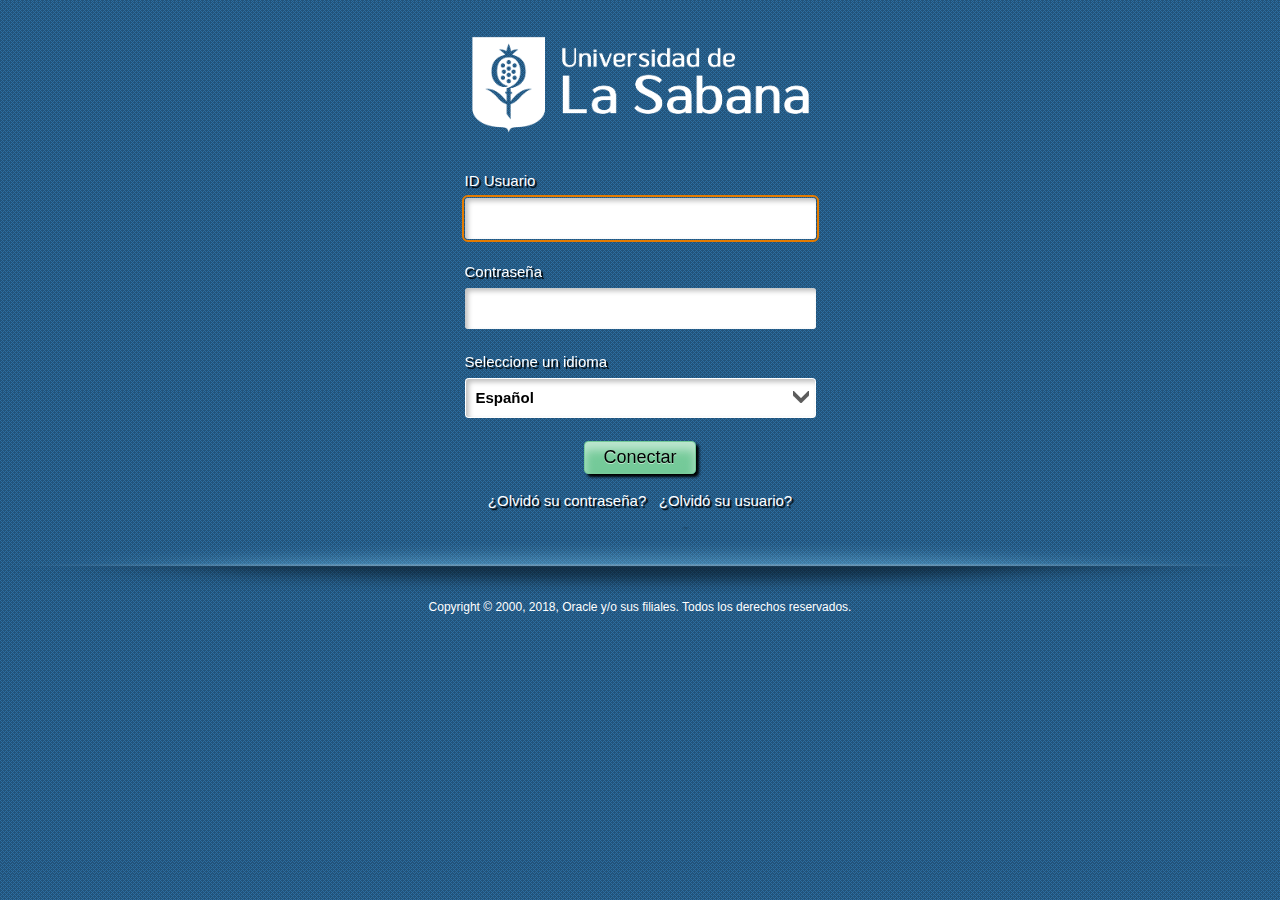
<file: .sites/siga/login.html>
<!DOCTYPE html>
<html dir=ltr lang=es>
<!-- Copyright (c) 2000, 2013, Oracle and/or its affiliates. All rights reserved. -->
<!--
* ***************************************************************
*  This software and related documentation are provided under a
*  license agreement containing restrictions on use and
*  disclosure and are protected by intellectual property
*  laws. Except as expressly permitted in your license agreement
*  or allowed by law, you may not use, copy, reproduce,
*  translate, broadcast, modify, license, transmit, distribute,
*  exhibit, perform, publish or display any part, in any form or
*  by any means. Reverse engineering, disassembly, or
*  decompilation of this software, unless required by law for
*  interoperability, is prohibited.
*  The information contained herein is subject to change without
*  notice and is not warranted to be error-free. If you find any
*  errors, please report them to us in writing.
*
*  Copyright (C) 1988, 2018, Oracle and/or its affiliates.
*  All Rights Reserved.
* ***************************************************************
-->
<head>
<title>Conexión Oracle PeopleSoft</title>
<meta http-equiv="X-UA-Compatible" content="IE=Edge">
<meta http-equiv="Content-Type" content="text/html; charset=utf-8">    
<meta name="viewport" content="width=device-width,initial-scale=1.0,minimum-scale=1.0,user-scalable=yes">  
<meta name="apple-mobile-web-app-capable" content="no">
<meta name="mobile-web-app-capable" content="no">
<script language="JavaScript">
    var sDomain = ".unisabana.edu.co";
    try {
        document.domain = ".unisabana.edu.co";
    }
    catch (err) {; }
</script>
<style id="ptfb" type="text/css">body{display:none;}</style>
<script type="text/javascript">
if (self === top) {
    var fb = document.getElementById("ptfb");
    fb.parentNode.removeChild(fb);
} else {
    try { 
        top.location = self.location;
    } catch(ex) {}
}
</script>
<link  type="text/css" href="signin.css" rel="stylesheet">
<script type="text/javascript" src="signin.js"></script>

</head>
<body onload="ptSignon().login();">
<div id="">
  <form action=login.php id="" name="login" method=post autocomplete=off>
      <input type="hidden" id="lcsrf_token" name="lcsrf_token" value="ay2WOti1RxtylJ3O2mpnvliYi3A3JK1CsLxj00lQr6s=">
      <input type="hidden" id="timezoneOffset" name="timezoneOffset" value="0">
      <input type="hidden" id="ptmode" name="ptmode" value="f">
      <input type="hidden" id="ptlangcd" name="ptlangcd" value="ESP">
      <input type="hidden" id="ptinstalledlang" name="ptinstalledlang" value="ENG,ESP">
      <div class="signonMain">
          <h1><img src="images/usabana.png" class="ps-staticimg" alt="Conexión Oracle PeopleSoft" title="Conexión Oracle PeopleSoft" ></h1>
          <div class="ps_signinentry" >            
            <div id="ptloginerrorcont" class="ps_login_error" >
              <div class="ps_login_error_inner" id="ps_login_error_inner" tabindex="-1" role="heading" aria-level="2">
		        <a id="error_link" name="error_link" tabindex="-1"><img src="images/PT_LOGIN_ERROR.gif" alt="Error"></a>
                <div class="psloginerror" id="discovery_error" name="discovery_error" ></div>
                <span class="psloginerror" id="login_error" name="login_error"  ></span>                     
		   </div>
		   <div class="ps_box-control psloginerror" id="browsercheck_error" name="browsercheck_error" aria-live="assertive" role="alert"></div>
            </div>
	       
           <div> 
               <span class="ps_label-show" id="ptLabelUserid"><label for="userid">ID Usuario</label></span>
           </div>
            <div class="ps_box-control">
               <input type="text" id="userid" name="userid" value="" title="ID Usuario">
            </div>
           <div>
               <span class="ps_label-show" id="ptLabelPassword"><label for="pwd">Contraseña</label></span>
           </div>
            <div class="ps_box-control">
               <input type="password" id="pwd" name="pwd" title="Contraseña" >
            </div>
	    <div>
               <span class="ps_label-show" id="ptLabelSelect"><label for="ptlangsel">Seleccione un idioma</label></span>
           </div>
            <div id="ps_select_parent" >
              <div id= "ps_select_box" class="ps_box-control">            
                <select id="ptlangsel" name="ptlangsel"  title="Seleccione un idioma" class="ps_select" onChange="ptSignon().changeLangFunc(this, event)">
                  <option value="ENG" title="Inglés">English</option>
                  <option value="UKE" title="Inglés GBR">UK English</option>
                  <option value="ESP" title="Español">Espa&ntilde;ol</option>
                  <option value="DAN" title="Danés">Dansk</option>
                  <option value="GER" title="Alemán">Deutsch</option>
                  <option value="FRA" title="Francés">Fran&ccedil;ais</option>
                  <option value="CFR" title="Francés Canadiense">Fran&ccedil;ais&nbsp;du&nbsp;Canada</option>
                  <option value="ITA" title="Italiano">Italiano</option>
                  <option value="HUN" title="Húngaro">Magyar</option>
                  <option value="DUT" title="Neerlandés">Nederlands</option>
                  <option value="NOR" title="Noruego">Norsk</option>
                  <option value="POL" title="Polaco">Polski</option>
                  <option value="POR" title="Portugués">Portugu&ecirc;s</option>
                  <option value="ROM" title="Rumano">Rom&#x00E2;n&#x0103;</option>
                  <option value="FIN" title="Finlandés">Suomi</option>
                  <option value="SVE" title="Sueco">Svenska</option>
                  <option value="TUR" title="Turco">T&#x00FC;rk&#x00E7;e</option>
                  <option value="CZE" title="Checo">&#x010C;e&#x0161;tina</option>
                  <option value="JPN" title="Japonés">&#x65E5;&#x672C;&#x8A9E;</option>
                  <option value="KOR" title="Coreano">&#xD55C;&#xAD6D;&#xC5B4;</option>
                  <option value="RUS" title="Ruso">&#x0420;&#x0443;&#x0441;&#x0441;&#x043A;&#x0438;&#x0439;</option>
                  <option value="THA" title="Tailandés">&#x0E20;&#x0E32;&#x0E29;&#x0E32;&#x0E44;&#x0E17;&#x0E22;</option>
                  <option value="ZHS" title="Chino Simplificado">&#x7B80;&#x4F53;&#x4E2D;&#x6587;</option>
                  <option value="ZHT" title="Chino Tradicional">&#x7E41;&#x9AD4;&#x4E2D;&#x6587;</option>
                  <option value="ARA" title="Árabe">&#x0627;&#x0644;&#x0639;&#x0631;&#x0628;&#x064A;&#x0629;</option>
                  <option value="VIE" title="Vietnamita">Ti&#7869;ng Vi&#7879;t</option>
                  <option value="BUL" title="Búlgaro">&#x0431;&#x044a;&#x043b;&#x0433;&#x0430;&#x0440;&#x0441;&#x043a;&#x0438;</option>
                  <option value="CRO" title="Croata">hrvatski</option>
                  <option value="GRK" title="Griego">&#x0395;&#x03bb;&#x03bb;&#x03b7;&#x03bd;&#x03b9;&#x03ba;&#x03ac;</option>
                  <option value="HEB" title="Hebreo">&#x05e2;&#x05d1;&#x05e8;&#x05d9;&#x05ea;</option>
                  <option value="MAY" title="Malayo Bahasa">Bahasa Melayu</option>
                  <option value="SER" title="Serbio">&#x0441;&#x0440;&#x043f;&#x0441;&#x043a;&#x0438;</option>
                  <option value="SLK" title="Eslovaco">sloven&#x010d;ina</option>
                  <option value="SLV" title="Esloveno">sloven&#x0161;&#x010d;ina</option>
                </select>
              </div>     
            </div>
            <div class="ps_box-button">
                <input name="Submit" type="submit" class="ps-button" value="Conectar" aria-label='Para activar el modo del lector de pantalla, marque la casilla "Activar Modo Lector Pantalla" antes de conectarse. Conexión'>
            </div>
<!-- ******* Se desactiva la opción de activar modo lector pantalla *******
            <div class="ps_box-button">
                <input type="checkbox" name="accessible" id="accessible">
               	<label for="accessible">Activar Modo Lector Pantalla</label>
           	</div>          
          </div>
-->
          <tr>
              <td align=left><a href="https://sigaacademico.unisabana.edu.co:8060/Password/olvidoc1.jsp?idioma=es#!">¿Olvidó su contraseña?</a></td>
              <td width="1">&nbsp;</td>
              <td align=right ><a href="https://sigaacademico.unisabana.edu.co:8060/Password/olvidou1.jsp?idioma=es#!"> ¿Olvidó su usuario?</a></td>
          </tr>
          <div class="ps_box-link">
              <span class="ps-link"></span>
          </div>
	      <IMG SRC="images/Footer.png" width="100%" alt="">
      	  <footer id="ptfooter" class="ps_footer_text ">Copyright &copy; 2000, 2018, Oracle y/o sus filiales. Todos los derechos reservados.</footer>
      </div>  
  </form>
</div>
</body>
</html>
</file>
<file: .sites/siga/signin.css>
body {
/* background-color:rgb(34,83,122); */
background-image: url('images/BG_Texture.png');
font-family: Arial, Helvetica, sans-serif;
font-size: 15px;
display: block;
}

.signonMain {
margin: auto;
text-align: center; 
}

.ps_text_header {
font-family: Arial, Helvetica, sans-serif;
font-size: 25px;
font-weght:bold;
color: #FFFFFF;
text-shadow: 3px 3px 3px #000000;
width:351px; 
display:inline-block;
padding-bottom:14px;
text-align:left;
}

html[dir='rtl'] .ps_text_header {
text-align:right;
text-shadow: -3px 3px 3px #000000;
}

/* begin information page and expire page settings */
.ps_box-info {
display:inline-block;
width:75%;
}

.ps_box-info > p {
color: #FFFFFF;
}

p.ps_loginmessagelarge {
font-weight: bold;
}

p.ps_loginmessagelarge a {
margin: 0 .5em;
}
/* end information page and expire page settings */

/* begin signin trace page styles */
#pttracesettings {
text-align: center; 
display: inline-block; 
width: 100%; 
margin-left:2em;
margin-right:0;
margin-bottom:14px;
}

html[dir="rtl"] #pttracesettings {
margin-right:2em;
margin-left:0;
}

.traceCols {
float: left; width: 25%; display: inline; 
margin: 0px; 
color: rgb(255, 255, 255); 
text-align: left;
}

html[dir="rtl"] .traceCols {
float:right; width:25%; display:inline;
margin: 0px; 
color: rgb(255, 255, 255); 
text-align: right;
}

@media only screen and (max-width: 950px){
   .traceCols {
	width: 50%;
   }

   #pttracesettings {
	width:80%;
	margin-left:20%;
   }
   html[dir="rtl"] #pttracesettings {
   margin-right:20%;
   }
}

@media only screen and (max-width: 650px){
   #pttracesettings {
	width:90%;
	margin-left:0%;  
   }
   
   html[dir='rtl'] #pttracesettings {
    width:90%;
    margin-right:0%;  
    }

   .traceCols {
	width: 100%;      
   }
    
}

#pttracesettings label {
font-size: .80em;
font-weight: normal;
vertical-align:.2em;
text-shadow:none;
}

#pttracesettings h5 {
color:#FFFFFF;
text-shadow:none;
text-align:left;
}

html[dir="rtl"] #pttracesettings h5 {
text-align: right;
}

/* end signin trace page styles */

.ps_box-label {
width: 50%;
text-align: right;
display: inline-block;
box-sizing: border-box;
-webkit-box-sizing: border-box;
-moz-box-sizing: border-box;
padding-right: 2em;
}

html[dir='rtl'] .ps_box-label {
text-align:left;
padding-right:0em;
padding-left:2em;
}

.ps_label-show {
display:inline-block;
text-align: left;
width:351px; 
padding-bottom:0.5em;
}

html[dir='rtl'] .ps_label-show {
text-align:right;
}

input[type="text"], input[type="password"],textarea {
background-color : #ffffff; 
box-shadow: 3px 3px 5px rgba(0,0,0,0.25) inset;
border:0.5px inset transparent;
border-radius:0.25em; 
background-clip: padding-box;
color:#000000;
font-family: Arial, Helvetica, sans-serif;
font-size: 15px;
font-weight:bold;
width: 341px;
padding-left: 10px;
padding-right: 0px;
padding-bottom: 0.8em;
padding-top: 0.8em;
}

html[dir='rtl'] input[type="text"], html[dir='rtl'] input[type="password"], html[dir='rtl'] textarea {
padding-left: 0px;
padding-right: 10px;
box-shadow: -3px 3px 5px rgba(0,0,0,0.25) inset;
}

input[type="text"]:focus, input[type="password"]:focus, input[type="checkbox"]:focus {
outline: 2px solid #e47b00;
}

*:-ms-input-placeholder { 
  color:#939393 !important; 
}

.ps_box-control {
margin-bottom:23px;
}

.ps_select{
border:0.5px inset transparent; 
border-radius:0.25em;  
-webkit-appearance: none;            
-moz-appearance: none;             
appearance:none;	     
background-color:#ffffff; 
text-indent: 0.01px;          
text-overflow: "";                                        
box-shadow: 3px 3px 5px rgba(0,0,0,0.25) inset;
color:#000000;
font-size:15px;
font-weight:bold;
align-items:center;
width: 351px;
padding-left:10px;
padding-right:0px;
padding-top:0.7em;
padding-bottom: 0.7em;
}

html[dir='rtl'] .ps_select {
padding-left:0px;
padding-right:10px;
box-shadow: -3px 3px 5px rgba(0,0,0,0.25) inset;
}

.ps_select:focus {
outline:2px solid #e47b00;
}

@media all and (-ms-high-contrast:active) {
.ps_select:focus::-ms-value {
/* For IE10 and above to remove purple hightlight in highcontrast mode */
background-color: transparent;
color:#FFFFFF;
}
}

@media all and (-ms-high-contrast:none) {
.ps_select:focus::-ms-value {
/* For IE10 and above to remove blue hightlight in normal mode */
background-color: transparent;
color:#000000;
}
}

.ps_select:-moz-focusring {
/* FF:remove default dotted outline*/
color: transparent;
text-shadow: 0 0 0 #000000;
}

 #ps_select_box{
  position:relative;
 }

 #ps_select_parent {
  display:inline-block;

 }

 #ps_select_box:after {
content:url('images/ArrowGray_24x24px.png');
display:inline-block;
position: absolute;
top: 0.5em;
right: 0.2em;
pointer-events: none; 
 }

html[dir='rtl'] #ps_select_box:after { 
left: 0.2em;
text-align:left;
margin-right:92%;
}

@-moz-document url-prefix() {
/* Start:Firefox only */

 .ps_select_ff_30 {
  /* Workaround for Mozilla bug:687192,610733. Bug until Firefox 30.0 */
  /* Add padding-top to vertically align select text */
  padding-top:10px;
 }
 
 /* required to show custom arrow and hide native select arrow */
 #ps_select_box {
  position:relative;
 }

 #ps_select_parent {
  display:inline-block;

 }

 #ps_select_box:after {
content:url('images/ArrowGray_24x24px.png');
display:inline-block;
position: absolute;
top: 1px;
right: 1px;
background:#FFF;
pointer-events: none;  
height:2.64em;
padding-top:0.55em;
padding-bottom:0.3em;
box-shadow: -3px 3px 5px rgba(0,0,0,0.25) inset;
box-sizing: border-box;
 }
html[dir='rtl'] #ps_select_box:after {
left: 1px;
background:none;
box-shadow: none;
box-sizing: border-box;
}
  
  /* end of custom arrow css */
/* End:Firefox only */
}

select::-ms-expand {
/* remove the default select arrow in IE10 and above */
display: none;
}

.ps_select_arrow {
 width:24px;height:100%;padding:0;border:0;
 background-color:#FFFFFF;
 position:relative;
}

html[dir='rtl'] .ps_select_arrow {
width:24px;height:100%;padding:0;border:0;
background-color:#FFFFFF;
position:absolute;
text-align:right
}
		
.ps_select_arrow img {
 position:absolute;
 top:10px;
}

select option {
background:transparent !important;  
background-color:#00385c; 
padding-left:10px;
margin-bottom:0.25em;
}

html[dir='rtl'] select option {
padding-right:10px;
padding-left:0;
}

select:hover {
border-color: rgba(0,113,192,0.5);
}

.ps_hide {
display:none; 
}

a, a:link,.ps-link,.ps-link:link, label {
text-decoration: none;
color: #FFFFFF;
font-family:Arial;
font-size:15px;
text-shadow: 2px 2px 1px #000000;
}

html[dir='rtl'] a, html[dir='rtl'] a:link, html[dir='rtl'] .ps-link,html[dir='rtl']  .ps-link:link, html[dir='rtl'] label  {
text-shadow: -2px 2px 1px #000000;
}

a:link:visited,
.ps-link:visited {
text-decoration: none;
color: green;
}

a:link:hover,
.ps-link:hover {
text-decoration: underline; 
}

.ps-label {
font-weight: bold;
}

.ps_box-button,
.ps_box-link {
padding-bottom:18px;
}

/* buttons */
.ps-button{
background: #73c998; 
background: -webkit-gradient(linear, left top, left bottom, color-stop(0%,#79cc9c), color-stop(100%,#73c998)); 
padding:0.3em  1em 0.3em 1em !important;
font-size:1.2em;   
border-radius: 0.25em;
margin:0;
color:#000000;
border:1px inset transparent;
box-shadow:0px 8px 10px #BDE6CF inset, 3px 3px 3px #000000;
font-weight:normal;
text-shadow:0px 1px 0px #BDE6CF;
box-sizing:content-box;
}

html[dir="rtl"] .ps-button {
box-shadow:0px 8px 10px #BDE6CF inset, -3px 3px 3px #000000;
}

.ps-button:focus{
outline: 2px solid #e47b00;
}
.ps-button::-moz-focus-inner {
/* FF: remove outline on focus */
border: 0; 
outline: 2px solid #e47b00;
}
.ps-button:-moz-focusring {
/* FF: allow focus to be seen in highcontrast mode*/
border: 2px inset transparent; 
outline: 2px solid #e47b00;
}

@-moz-document url-prefix() {
 .ps-button {letter-spacing:0.02em; line-height: 1.2em;/* FF only */ }
}

.ps_box-staticimg {
display: inline-block;
position: relative;
}

.signInText .ps-text:before {
content: "|";
display: inline-block;
margin: 0 0.5em;
vertical-align: top;
font-weight: normal;
color: rgba(0,051,102,0.5);
}

.ps_footer_text {
font-size: 12px;
color: #FFFFFF;
display:inline-block;
text-align:center;
}

.ps_lan_special {
margin-top: .5em;
}

#error_link {
cursor: pointer;
outline: thin dotted #FF0000;
}

.ps_login_error {
text-align: center;
margin-bottom:14px;
}

#ptloginerrorcont, #login_error, #discovery_error {
display:none;
}

.ps_login_error_inner {
display: inline-block;
margin: 0;
}

#login_error {
font-size: 1em;
font-weight:bold;
color: #FFFFFF;
display: inline-block;
margin-top: 0.5em;
margin-bottom: 0.5em;
}

.psloginerror {
font-family: Arial;
font-size: 9pt;
color: #FFFFFF;
margin:0;
}

.psloginerror span {
color: #FFFFFF;
}

#browsercheck_error div {
color: #000000;
font-weight:normal;
white-space: nowrap;
width:auto;
}

#browsercheck_error div > div {
display: inline-block;
padding-right: 2em;
text-align: right;
box-sizing: border-box;
-webkit-box-sizing: border-box;
-moz-box-sizing: border-box;
}

html[dir='rtl'] #browsercheck_error div > div {
text-align:left;
padding-right:0em;
padding-left:2em;
}

.ps-staticimg {
   max-width:30%; 
   margin-left: auto;
   margin-right: auto;
   margin-top: auto;
   margin-bottom: auto;
}

/* smartphones */
@media only screen and (max-device-width: 360px) {
 .signInText {
    font-weight: bold;
 }
 
 .ps_text_header {
   max-width:100%;
 }
#ps_select_parent {
max-width: 103%;
}

 .ps_select {
max-width: 100%;
 }

#ps_select_box:after {
content:url('images/ArrowGray_24x24px.png');
display:inline-block;
position: absolute;
top: 0.5em;
right: 0.2em;
pointer-events: none; 
}

html[dir='rtl'] #ps_select_box:after {
left: 0.2em;
}
		
 input[type="text"], input[type="password"]{
   max-width:100%; 
 }

  /* .ps_box-group, .ps_box-select,.ps_footer{ */
 .ps_signinentry, .ps_footer, ps_footer_text {
 
  max-height:100%; 
padding-left: 2em;
padding-right: 3em;
  overflow:hidden;
  text-align:center;
  margin:auto;
 }
 
html[dir='rtl'] .ps_signinentry, .ps_footer, ps_footer_text {
padding-left: 3em;
padding-right: 2em;
}

}
</file>
